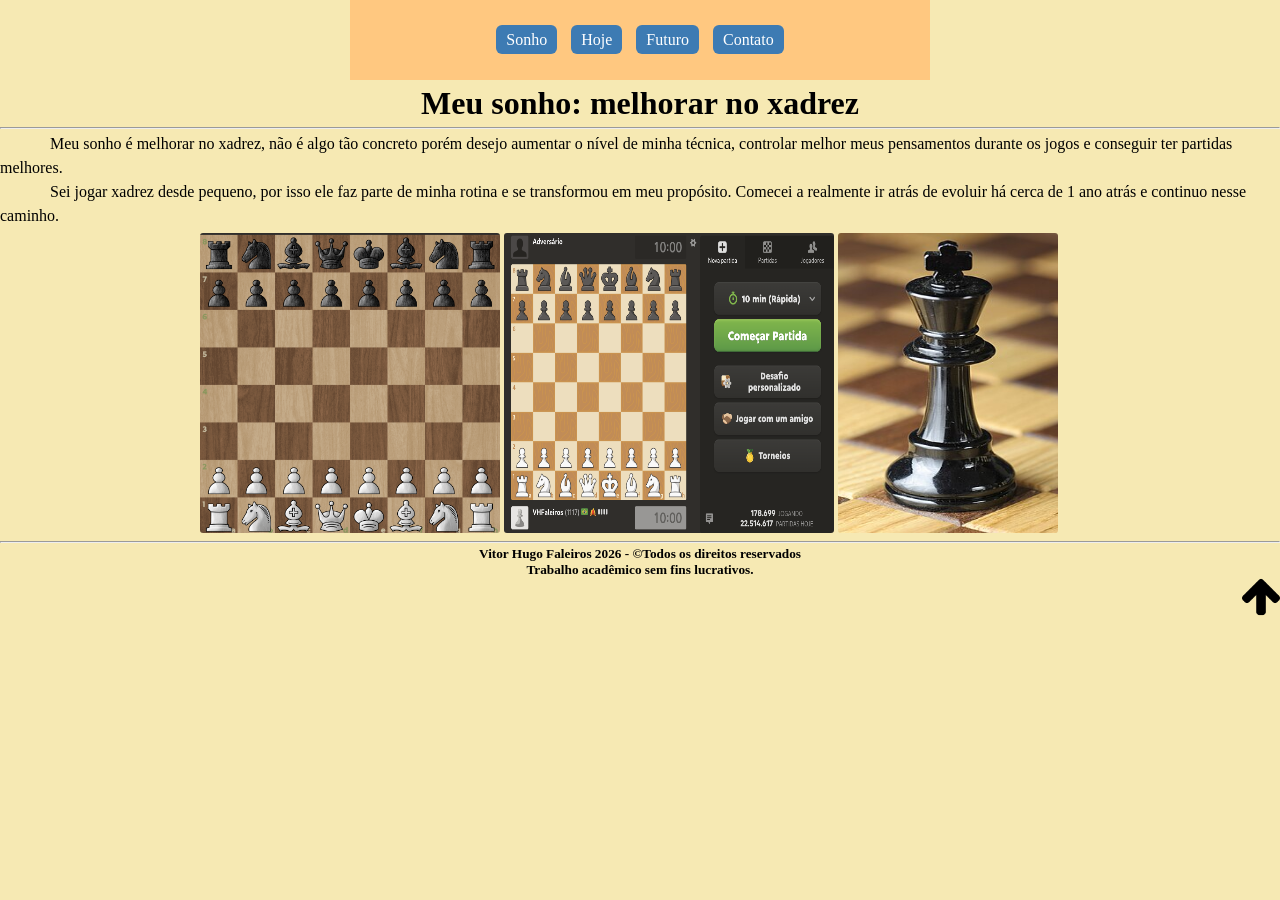
<file: index.html>
<!DOCTYPE html>

<html lang="pt-br">
    <head>
        <title>Conheça meu sonho</title>
        <meta charset="UTF-8">
        <link rel="icon" type="image/png" href="img/sonho.png">
        <link rel="stylesheet" type="text/css" href="estilo.css">
    </head>
    <body>
        <!--MENU-->
        <ul id="nav">
			<li><a href="index.html">Sonho</a></li>
			<li><a href="hoje.html">Hoje</a></li>
			<li><a href="futuro.html">Futuro</a></li>
			<li><a href="contato.html">Contato</a></li>
        </ul>

        <!--título-->
        <h1>Meu sonho: melhorar no xadrez</h1>
        <hr>
        <p>Meu sonho é melhorar no xadrez, não é algo tão concreto porém desejo aumentar o nível de minha técnica, controlar melhor meus pensamentos durante os jogos e conseguir ter partidas melhores.</p>
        <p>Sei jogar xadrez desde pequeno, por isso ele faz parte de minha rotina e se transformou em meu propósito. Comecei a realmente ir atrás de evoluir há cerca de 1 ano atrás e continuo nesse caminho.</p>
        <div id="banner">
            <img src="img/xadrez1.png" class="tabuleiro">
            <img src="img/xadrez2.png" class="chess">
            <img src="img/xadrez3.png" class="rei">
        </div>
        <div id="footer">
            <hr>
            <!--rodapé-->
            <h5>Vitor Hugo Faleiros 2026 - &copy;Todos os direitos reservados <br>Trabalho acadêmico sem fins lucrativos.</h5>
            <!--âncora topo-->
            <a href="#" id="anchor"><img src="img/topo.png" width="3%"></a>
        </div>
    </body>
</html>
</file>
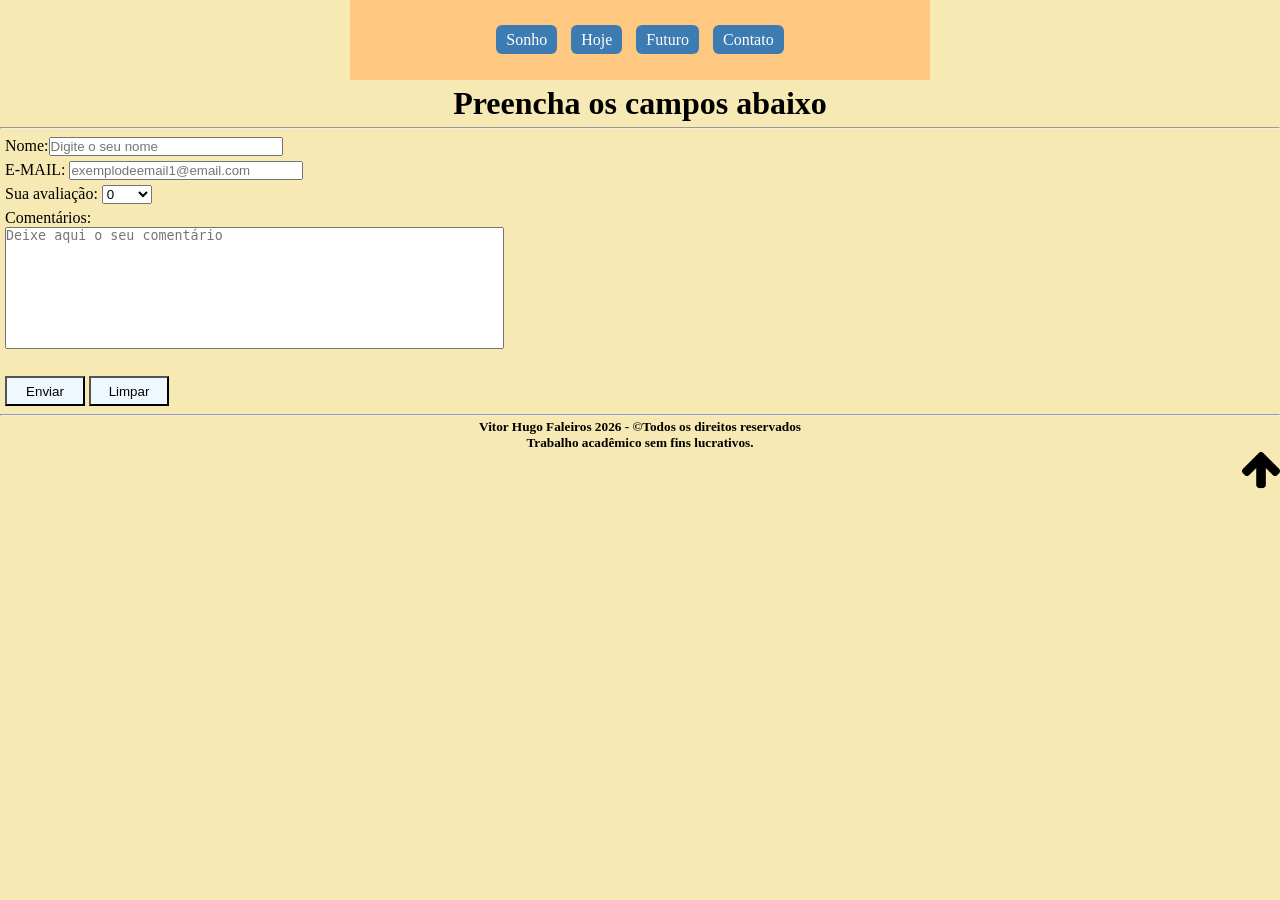
<file: contato.html>
<!DOCTYPE html>

<html lang="pt-br">
    <head>
        <title>Entre em contato</title>
        <meta charset="UTF-8">
        <link rel="icon" type="image/png" href="img/contato.png">
        <link rel="stylesheet" type="text/css" href="estilo.css">
    </head>
    <body>
        <!--MENU-->
        <ul id="nav">
			<li><a href="index.html">Sonho</a></li>
			<li><a href="hoje.html">Hoje</a></li>
			<li><a href="futuro.html">Futuro</a></li>
			<li><a href="contato.html">Contato</a></li>
        </ul>
        <!--título-->
        <h1>Preencha os campos abaixo</h1>
        <hr>

        <form>
			Nome:<input type="text" name="nome" required placeholder="Digite o seu nome" pattern="[a-z A-Z\s]+$" minlenght="3" maxlenght="50" class="texto"><br>
			E-MAIL: <input type="text" name="email" required placeholder="exemplodeemail1@email.com" class="texto"><br>
			Sua avaliação: <select name="avalia" class="texto" required><option>0</option><option>1</option><option>2</option><option>3</option><option>4</option><option>5</option></select><br>
			Comentários: <br>
			<textarea cols="60" rows="8" placeholder="Deixe aqui o seu comentário" class="texto"></textarea><br><br>
			<input type="submit" value="Enviar" class="botao">
			<input type="reset" value="Limpar" class="botao">
		</form>

        <div id="footer">
            <hr>
            <!--rodapé-->
            <h5>Vitor Hugo Faleiros 2026 - &copy;Todos os direitos reservados <br>Trabalho acadêmico sem fins lucrativos.</h5>
            <!--âncora topo-->
            <a href="#" id="anchor"><img src="img/topo.png" width="3%"></a>
        </div>
    </body>
</html>
</file>
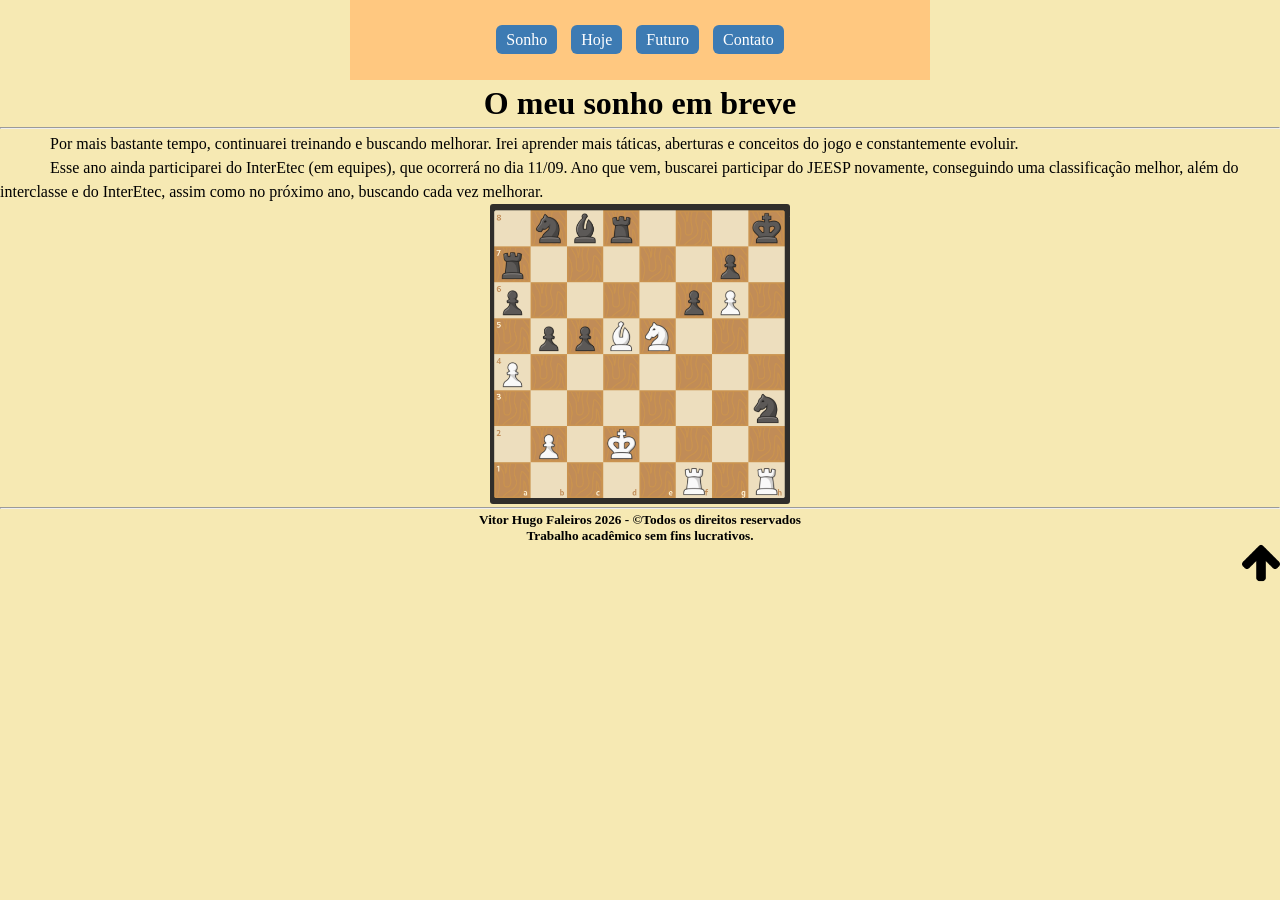
<file: futuro.html>
<!DOCTYPE html>

<html lang="pt-br">
    <head>
        <title>O que acontecerá com meu sonho no futuro?</title>
        <meta charset="UTF-8">
        <link rel="icon" type="image/png" href="img/futuro.png">
        <link rel="stylesheet" type="text/css" href="estilo.css">
    </head>
    <body>
        <!--MENU-->
        <ul id="nav">
			<li><a href="index.html">Sonho</a></li>
			<li><a href="hoje.html">Hoje</a></li>
			<li><a href="futuro.html">Futuro</a></li>
			<li><a href="contato.html">Contato</a></li>
        </ul>
        
        <!--título-->
        <h1>O meu sonho em breve</h1>
        <hr>
        <p>Por mais bastante tempo, continuarei treinando e buscando melhorar. Irei aprender mais táticas, aberturas e conceitos do jogo e constantemente evoluir.</p>
        <p>Esse ano ainda participarei do InterEtec (em equipes), que ocorrerá no dia 11/09. Ano que vem, buscarei participar do JEESP novamente, conseguindo uma classificação melhor, além do interclasse e do InterEtec, assim como no próximo ano, buscando cada vez melhorar.</p>
        <img src="img/puzzle.png" id="puzzle">

        <div id="footer">
            <hr>
            <!--rodapé-->
            <h5>Vitor Hugo Faleiros 2026 - &copy;Todos os direitos reservados <br>Trabalho acadêmico sem fins lucrativos.</h5>
            <!--âncora topo-->
            <a href="#" id="anchor"><img src="img/topo.png" width="3%"></a>
        </div>
    </body>
</html>
</file>
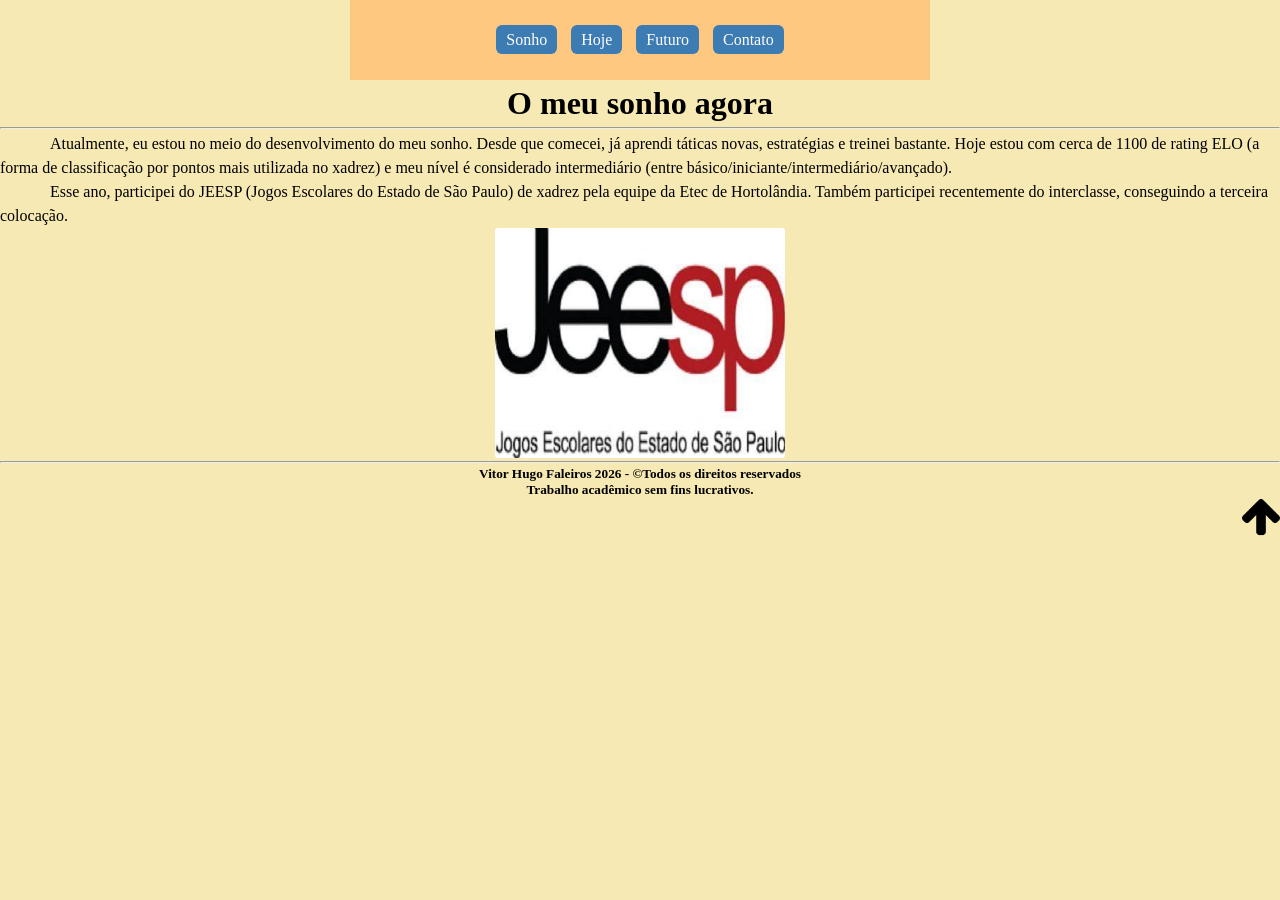
<file: hoje.html>
<!DOCTYPE html>

<html lang="pt-br">
    <head>
        <title>Como está meu sonho hoje?</title>
        <meta charset="UTF-8">
        <link rel="icon" type="image/png" href="img/hoje.png">
        <link rel="stylesheet" type="text/css" href="estilo.css">
    </head>
    <body>
        <!--MENU-->
        <ul id="nav">
			<li><a href="index.html">Sonho</a></li>
			<li><a href="hoje.html">Hoje</a></li>
			<li><a href="futuro.html">Futuro</a></li>
			<li><a href="contato.html">Contato</a></li>
        </ul>
        
        <!--título-->
        <h1>O meu sonho agora</h1>
        <hr>
        <p>Atualmente, eu estou no meio do desenvolvimento do meu sonho. Desde que comecei, já aprendi táticas novas, estratégias e treinei bastante. Hoje estou com cerca de 1100 de rating ELO (a forma de classificação por pontos mais utilizada no xadrez) e meu nível é considerado intermediário (entre básico/iniciante/intermediário/avançado).</p>
        <p>Esse ano, participei do JEESP (Jogos Escolares do Estado de São Paulo) de xadrez pela equipe da Etec de Hortolândia. Também participei recentemente do interclasse, conseguindo a terceira colocação.</p>
        <img src="img/jeesp.png" id="jeesp">
        <div id="footer">
            <hr>
            <!--rodapé-->
            <h5>Vitor Hugo Faleiros 2026 - &copy;Todos os direitos reservados <br>Trabalho acadêmico sem fins lucrativos.</h5>
            <!--âncora topo-->
            <a href="#" id="anchor"><img src="img/topo.png" width="3%"></a>
        </div>
    </body>
</html>
</file>
<file: estilo.css>
*{ 
     margin: 0px;    
     padding: 0px; 
}

body{
    background-color: rgb(246, 233, 179);
}

/*configuração básica do texto*/
p{
    line-height: 1.5;
    text-indent: 50px;
}
/*fim da configuração básica do texto*/

/*CONFIGURAÇÃO DO MENU*/

a{text-decoration: none; color: #000; }/*tira o sublinhado dos links*/

#nav{
    width: 580px;
    height: 80px;
    line-height: 80px; /* centraliza na vertical */
    background-color: rgb(255, 200, 128);
    margin: 0 auto;/*centraliza*/
    text-align: center;
}

#nav li{
    display: inline-block; /* centraliza na horizontal */
    margin: 0 5px;
}

#nav li a{
    background-color: #3d7bb3;
    border-radius: 6px; /*bordas arredondadas*/
    padding: 6px 10px;/*padding é o espaçamento antes da borda*/
    color: #fff;
}

#nav li a:hover{
    background-color: #8BBADC;
}

#nav li a:active{
    background-color: #f7e478;
}

/*FIM DA CONFIGURAÇÃO DO MENU*/

/*CONFIGURAÇÃO DO RODAPÉ E TÍTULO*/

#anchor{
    display: flex;
    justify-content: flex-end;
}

#anchor img:hover{
    transform: scale(103%);
}

h5{
    text-align: center;
}

h1{
    text-align: center;
    margin: 5px 0px;
}

hr{
    margin: 3px 0px;
}

/*FIM DA CONFIGURAÇÃO DO RODAPÉ E TÍTULO*/

/*CONFIGURAÇÃO DAS IMAGENS*/

.tabuleiro{
    height: 300px;
    width: 300px;
}

.chess{
    height: 300px;
    width: 330px;
}

.rei{
    height: 300px;
    width: 220px;
}

#banner{
    width: 880px;
    height: 310px;
    line-height: 310px;
    margin: 0 auto;
}

#banner img{
    display: inline-block;
    margin: 5px 0px;
    border-radius: 3px;
}

#banner img:hover{
    transform: scale(102%);
}

/*FIM DA CONFIGURAÇÃO DAS IMAGENS*/

/*CONFIGURAÇÃO DA PÁGINA CONTATO*/

form{
    padding: 5px;
}

.texto{
    margin-bottom: 5px;
    resize: none;
}

input{
    width: 230px;
}
.botao{
    width: 80px;
    height: 30px;
    background-color: aliceblue;
}
.botao:hover{
    background-color: rgb(199, 229, 255);
    border-radius: 6px;
}

select{
    width: 50px;
}

/*FIM DA CONFIGURAÇÃO DA PÁGINA CONTATO*/

/*CONFIGURAÇÃO DA PÁGINA HOJE*/

#jeesp{
    width: 290px;
    height: 230px;
    line-height: 190px;
    display: block;
    margin-right: auto;
    margin-left: auto;
    border-radius: 3px;
}
#jeesp:hover{
    transform: scale(102%);
}

/*FIM DA CONFIGURAÇÃO DA PÁGINA HOJE*/

/*CONFIGURAÇÃO DA PÁGINA FUTURO*/

#puzzle{
    width: 300px;
    height: 300px;
    line-height: 300px;
    display: block;
    margin-right: auto;
    margin-left: auto;
    border-radius: 3px;
}
#puzzle:hover{
    transform: scale(102%);
}

/*FIM DA CONFIGURAÇÃO DA PÁGINA FUTURO*/
</file>
